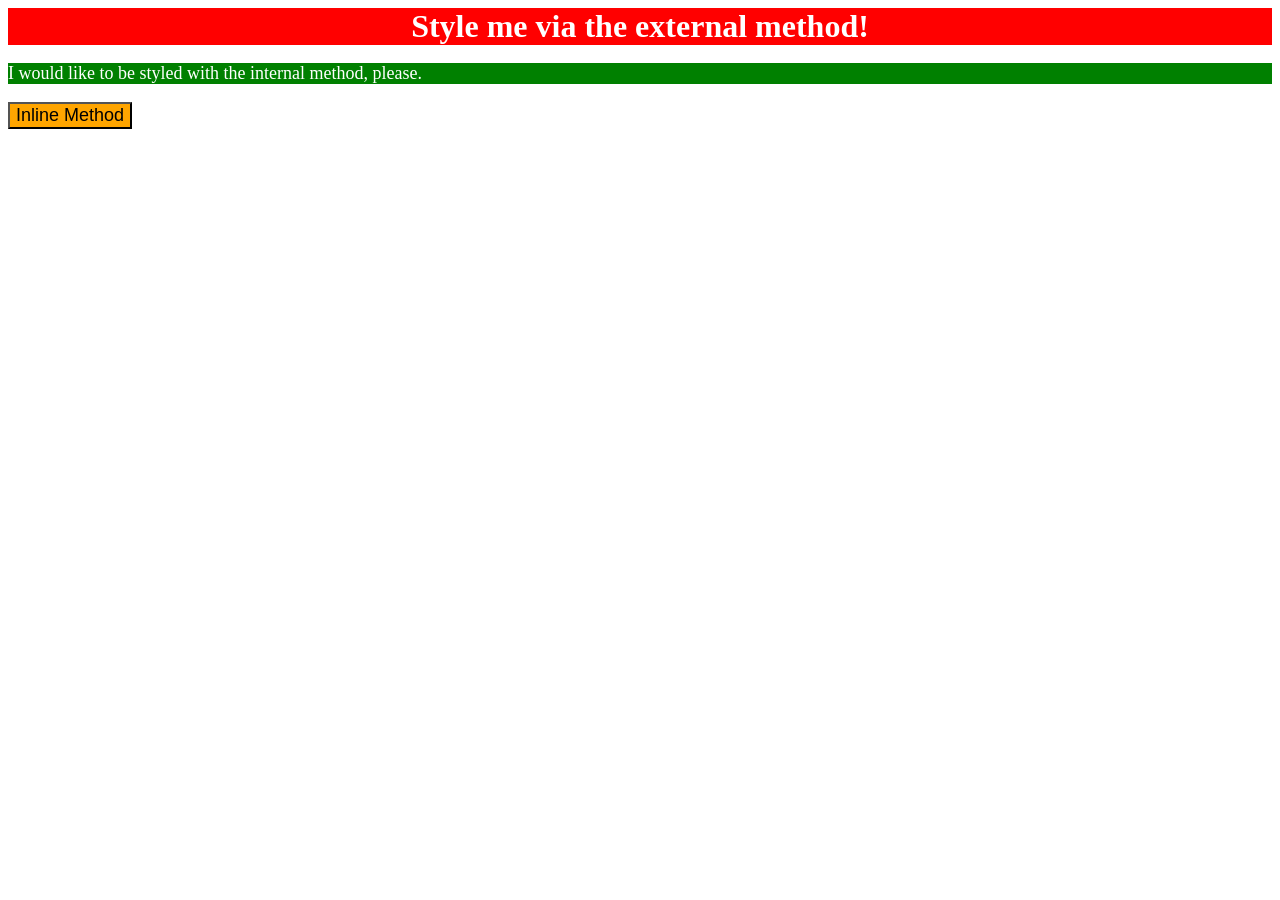
<file: foundations/intro-to-css/01-css-methods/index.html>
<!DOCTYPE html>
<html lang="en">
  <head>
    <meta charset="UTF-8">
    <meta http-equiv="X-UA-Compatible" content="IE=edge">
    <meta name="viewport" content="width=device-width, initial-scale=1.0">
    <title>Methods for Adding CSS</title>
    <link rel="stylesheet" href="styles.css">

    <style>
      p {
        color: white;
        background-color: green;
        font-family: serif;
        font-size: 18px;
      }
    </style>
  </head>
  <body>
    <div>Style me via the external method!</div>
    <p>I would like to be styled with the internal method, please.</p>
    <button style="color: black; background-color: orange; font-size: 18px;">Inline Method</button>
  </body>
</html>
</file>
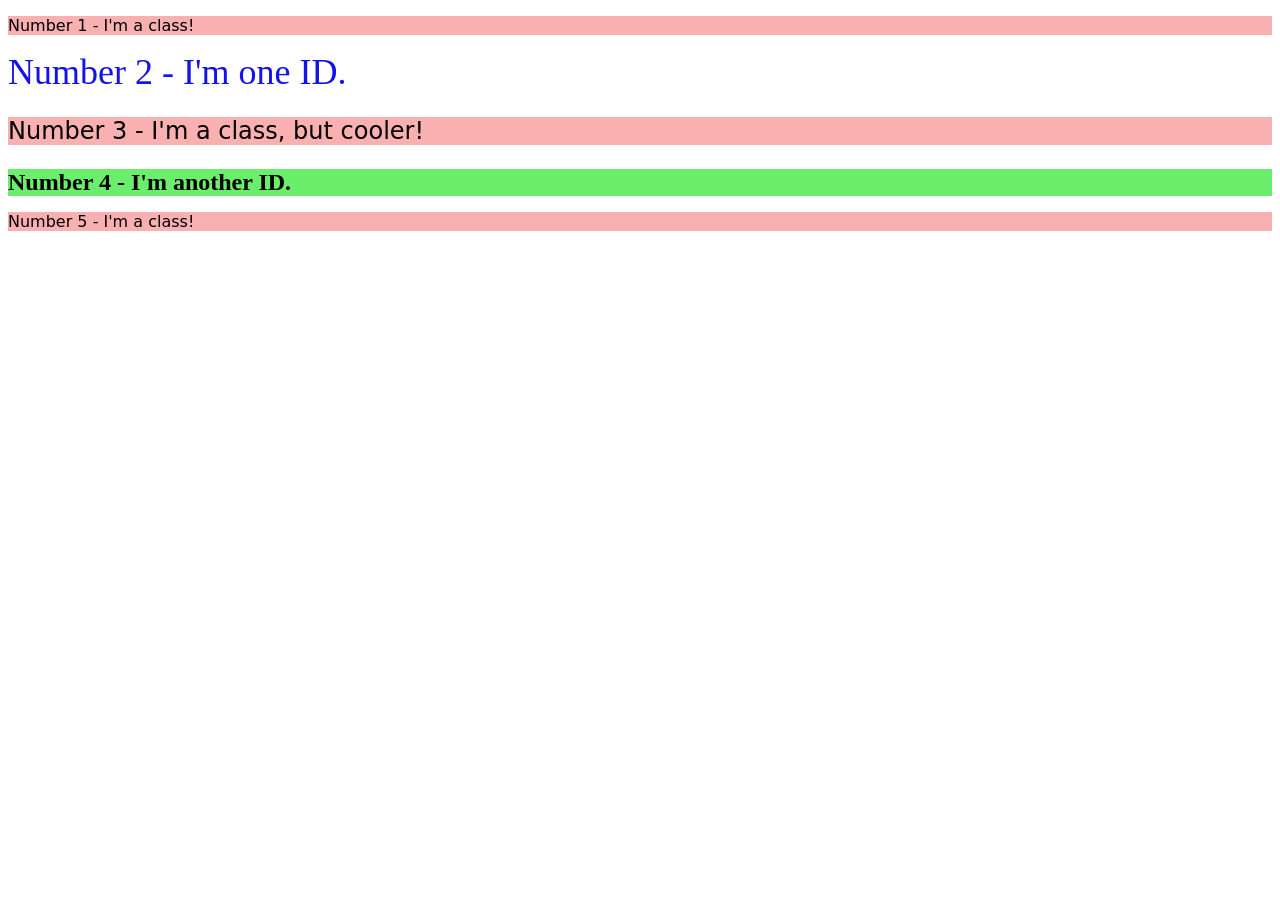
<file: foundations/intro-to-css/02-class-id-selectors/index.html>
<!DOCTYPE html>
<html lang="en">
  <head>
    <meta charset="UTF-8">
    <meta http-equiv="X-UA-Compatible" content="IE=edge">
    <meta name="viewport" content="width=device-width, initial-scale=1.0">
    <title>Class and ID Selectors</title>
    <link rel="stylesheet" href="style.css">
  </head>
  <body>
    <p class="odd-numbered">Number 1 - I'm a class!</p>
    <div id="second-element">Number 2 - I'm one ID.</div>
    <p class="odd-numbered adjust-font-size">Number 3 - I'm a class, but cooler!</p>
    <div id="fourth-element" class="adjust-font-size">Number 4 - I'm another ID.</div>
    <p class="odd-numbered">Number 5 - I'm a class!</p>
  </body>
</html>
</file>
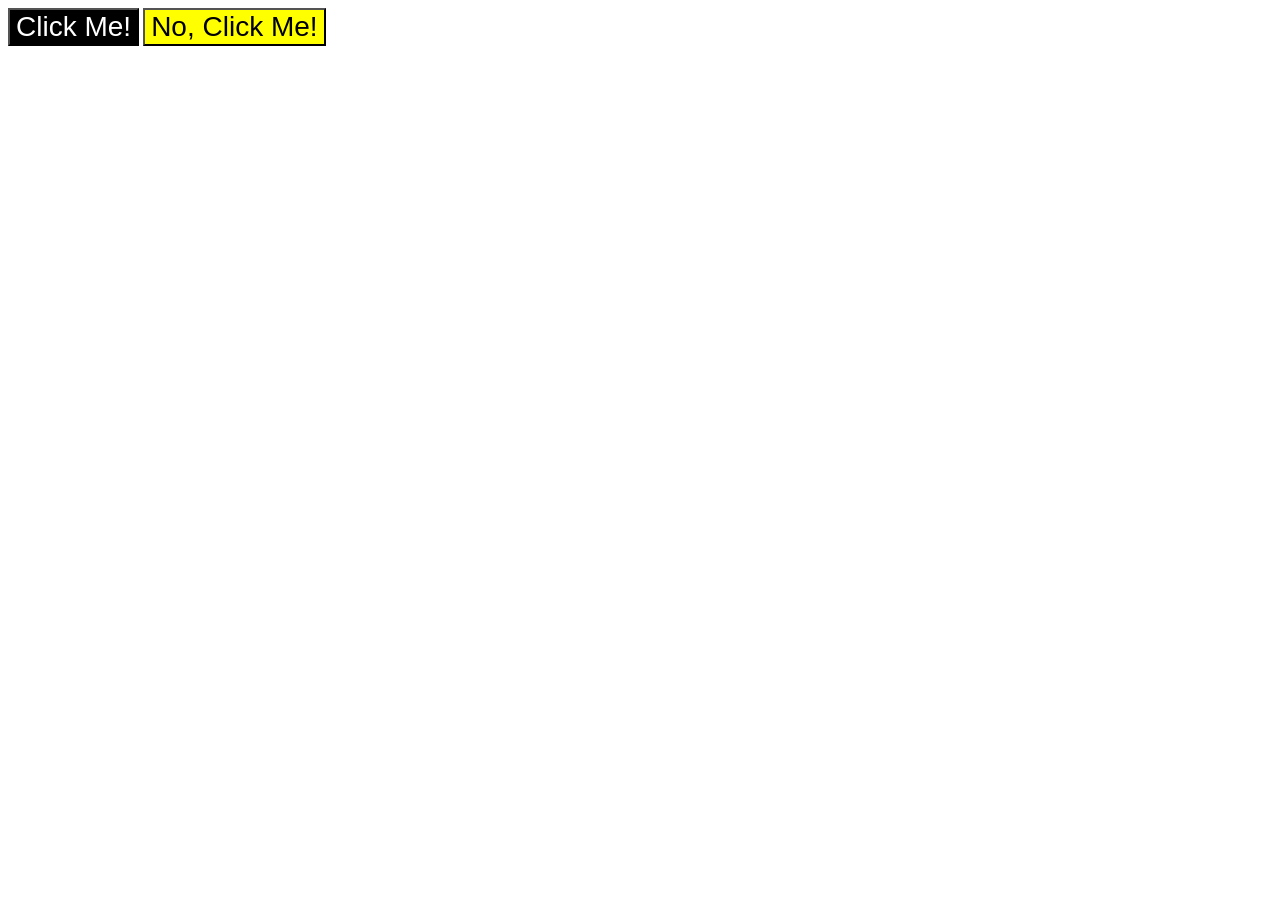
<file: foundations/intro-to-css/03-grouping-selectors/index.html>
<!DOCTYPE html>
<html lang="en">
  <head>
    <meta charset="UTF-8">
    <meta http-equiv="X-UA-Compatible" content="IE=edge">
    <meta name="viewport" content="width=device-width, initial-scale=1.0">
    <title>Grouping Selectors</title>
    <link rel="stylesheet" href="style.css">
  </head>
  <body>
    <button class="left-button">Click Me!</button>
    <button class="right-button">No, Click Me!</button>
  </body>
</html>
</file>
<file: foundations/intro-to-css/01-css-methods/styles.css>
div {
        color: white;
        background-color: red;
        font-family: serif;
        font-weight: bold;
        text-align: center;
        font-size: 32px;
      }
</file>
<file: foundations/intro-to-css/02-class-id-selectors/style.css>
/* Add CSS Styling */
.odd-numbered {
    background-color: rgba(243, 104, 104, 0.521);
    font-family: Verdana, "DejaVu Sans", sans-serif;
}

#second-element {
    color: rgb(19, 19, 231);
    font-size: 36px;
}

.adjust-font-size {
    font-size: 24px;
}

#fourth-element {
    background-color: rgb(107, 238, 107);
    font-weight: bold;
}
</file>
<file: foundations/intro-to-css/03-grouping-selectors/style.css>
/* Add CSS Styling */
.left-button {
    background-color: black;
    color: white;
}

.right-button {
    background-color: yellow;
}

.left-button, .right-button {
    font-size: 28px;
    font-family: Helvetica, "Times New Roman", sans-serif;
}
</file>
